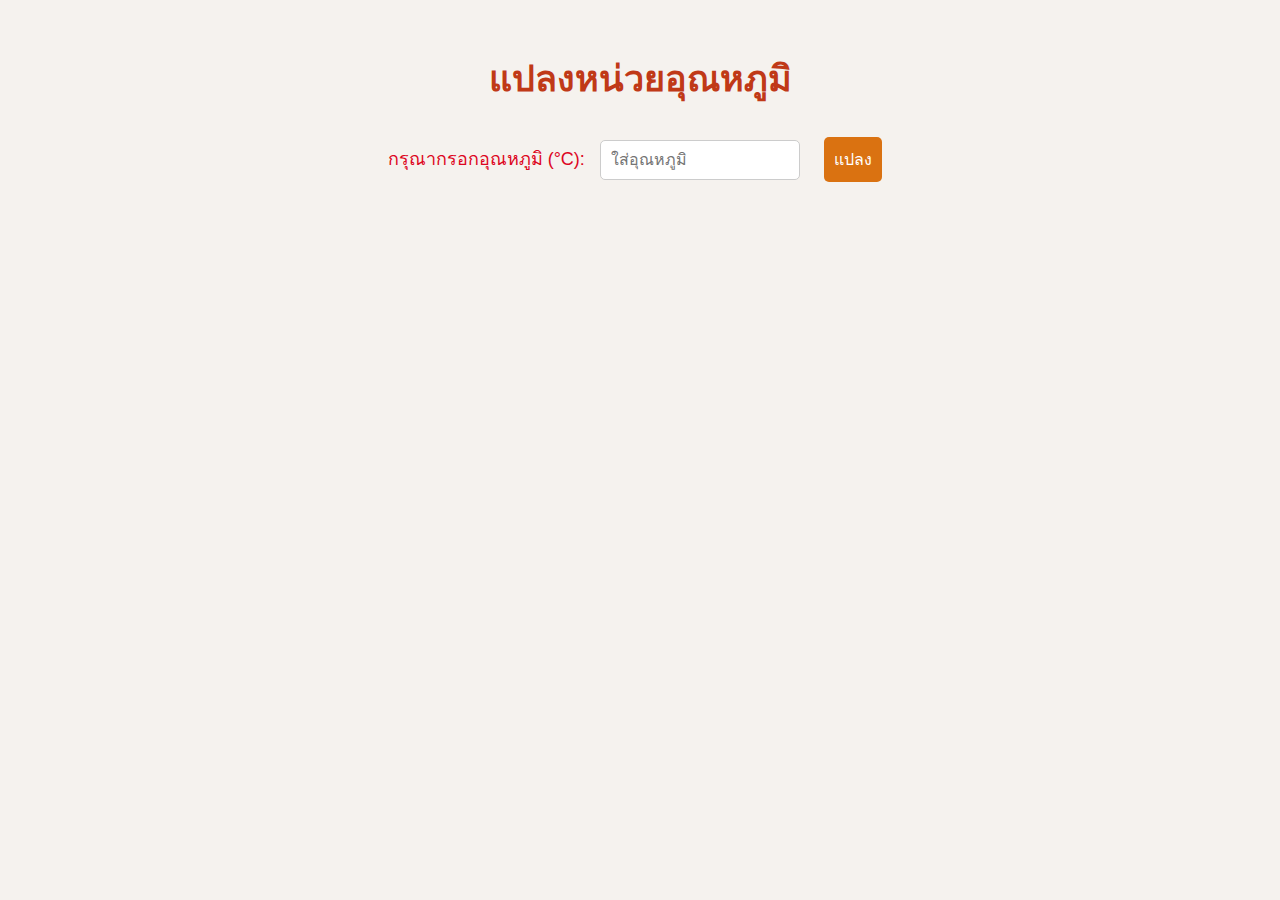
<file: Exam.html>
<!DOCTYPE html>
<html lang="th">
<head>
    <meta charset="UTF-8">
    <meta name="viewport" content="width=device-width, initial-scale=1.0">
    <title>หน่วยวัดอุณหภูมิ</title>
    <link rel="stylesheet" href="Exam.css">
    <style>
        body {
            font-family: Arial, sans-serif;
            text-align: center;
            margin-top: 50px;
        }
        input, button {
            padding: 10px;
            margin: 10px;
            font-size: 16px;
        }
    </style>
</head>
<body>

    <h1>แปลงหน่วยอุณหภูมิ</h1>

    <label for="temp">กรุณากรอกอุณหภูมิ (°C): </label>
    <input type="number" id="temp" placeholder="ใส่อุณหภูมิ" />
    <button onclick="convertTemperature()">แปลง</button>

    <p id="result"></p>

    <script>
        function convertTemperature() {
            var celsius = document.getElementById("temp").value;
            if (celsius === "") {
                document.getElementById("result").innerHTML = "กรุณากรอกอุณหภูมิ!";
                return;
            }

            var fahrenheit = (celsius * 9/5) + 32;
            var result = "อุณหภูมิ " + celsius + "°C เท่ากับ " + fahrenheit.toFixed(2) + "°F";
            document.getElementById("result").innerHTML = result;
        }
    </script>

</body>
</html>
</file>
<file: Exam.css>
body {
    font-family: 'Arial', sans-serif;
    background-color: #f5f2ee;
    color: #d3f1f8;
    text-align: center;
    margin-top: 50px;
}

h1 {
    font-size: 36px;
    color: #c03917;
    margin-bottom: 20px;
}

label {
    font-size: 18px;
    color: #dd0622;
}

input {
    padding: 10px;
    font-size: 16px;
    margin: 10px;
    width: 200px;
    border-radius: 5px;
    border: 1px solid #ccc;
    box-sizing: border-box;
    transition: all 0.3s;
}

input:focus {
    border-color: #3642af;
    outline: none;
}

button {
    padding: 10px 20px;
    font-size: 16px;
    color: white;
    background-color: #da7211;
    border: none;
    border-radius: 5px;
    cursor: pointer;
    transition: background-color 0.3s;
}

button:hover {
    background-color: #45a049;
}

p {
    font-size: 18px;
    margin-top: 20px;
    color: #3bd627;
    font-weight: bold;
}
</file>
